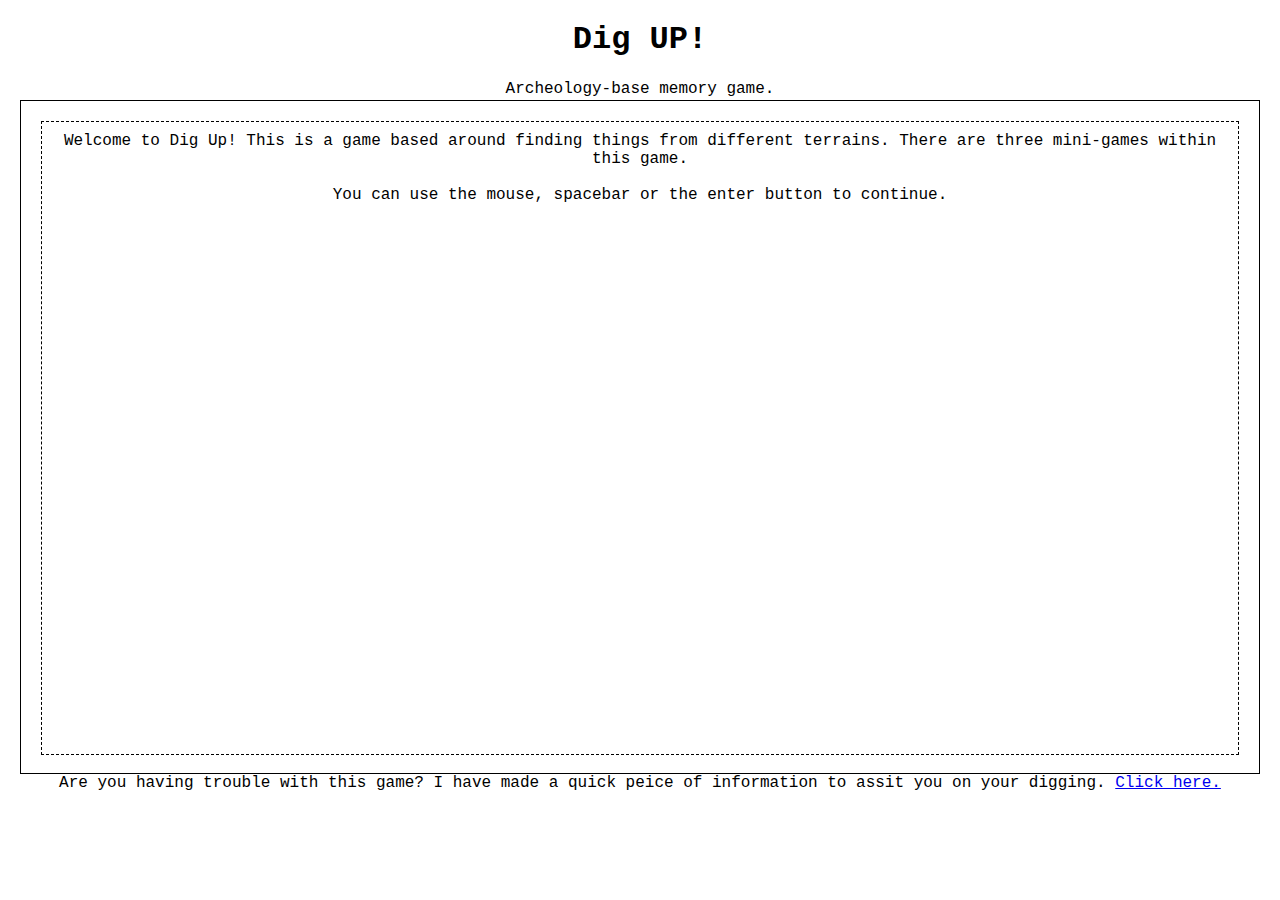
<file: index.html>
<!DOCTYPE html>
<html lang="en">
    <head>
        <meta charset="UTF-8">
        <meta name="viewport" content="width=device-width, initial-scale=1.0">
        <title>Dig UP!</title>
        
        <style>
            body {
                overflow-y: hidden;
                overflow-x: hidden;
                font-family: "Courier new", "Cambria";
                text-align: center;
                margin: 20px;
                min-width: 500px;
                min-height: 400px;
                user-select: none;
                font-size: 16px;
            }

            header {
                margin-bottom: 2px;
            }

            canvas {
                width: 60vw;
                height: 40vh;
                position: absolute;
                bottom: 20vh;
                left: 20vw;
            }

            section {
                border: 1px dashed black;
                padding: 10px;
                height: 100%;
            }

            main {
                border: 1px solid black;
                padding: 20px;
                padding-bottom: 40px;
                height: 68vh;
            }
        </style>
    </head>
    <body onload="init();" onkeydown="KeyDown(event)" onmousedown="MouseDown()" onmousemove="MouseMove(event);">
        <header>
            <h1>Dig UP!</h1>
            <span>Archeology-base memory game.</span>
        </header>
        <main>
            <section>
                <span id="textbox">Test Text Test Text Test Text Test Text Test Text Test Text</span>
                <br>
                <canvas id="display">This element is unsupported.</canvas>
            </section>
        </main>
        <footer>
            <span>Are you having trouble with this game? I have made a quick peice of information to assit you on your digging. <a target="_blank" href="help.html">Click here.</a></span>
        </footer>
        
        <script>
            // These two variables are the canvas located in the HTML and also the canvases rectangular hitbox
            // I will also declare the textbox as a constant variable so I can alter its inner HTML easier.
            let canvas = document.getElementById("display")
            let rect = canvas.getBoundingClientRect()
            const textbox = document.getElementById("textbox")

            // I will create a variable called ctx which is "context" which will hold the drawn out products that are printed to the canvas. This will be needed for the draw and clear function.
            let ctx = canvas.getContext("2d");

            // Using the canvas and its hitbox I then create a scale factor of how big the actual canvas is currently being displayed at. This allows for me to change the actual size of the canvas and any following numerical data to make sure that I am using the correct data from the website that the user is using.
            let scaleX = canvas.width / rect.width;
            let scaleY = canvas.height / rect.height;

            // This is just a constant value of the size of each tile that will be printed to the screen, I have also locked the total amount of tiles that will be printed using the size constants that are set to 20 whilst I am in the early development.
            const tileSizeX = 5;
            const tileSizeY = 5;
            const MapSizeX = Math.round((rect.width * scaleX) / tileSizeX);
            const MapSizeY = Math.round((rect.height * scaleY) / tileSizeY);

            // This is an initialization of the mapArray so that it can hold the numerical values in the array format.
            let mapArray = [];

            // Create an array to hold the sequence and another to hold the users inputted characters.
            let randomSequence = [];
            let usersSequence = [];

            // These are the variables that will be used during outputs from the EventHandlers and will allow for me to get a public mouse location and a keyCode of the current buttom pressed.
            let mouseX = 0;
            let mouseY = 0;
            let click = false;
            let keyCode;

            // Add an array initializer to create the biome array needed to produce the values needed when rendering the terrain.
            let biomeType = [];

            // Set a value for the point-of-interests size when its displayed to the user.
            const nodeSizeX = 20;
            const nodeSizeY = 20;

            // Create an inventory array for the museum to hold the processed items
            let museumInventory = [];


            // Create a variable to hold a number of how long a sequence is.
            let sequenceLength;
            let processSeqLength;

            // Create an array to hold the position location of each of the nodes or points of interest that are present within a map.
            let nodePosArray = [];

            // Create an array to hold the positions of the users attempts on digging in the terrain. Also a variable used to hold the users attempts within the terrain. This can be effected and increased by the upgrades later.            
            let usersPosArray = [];
            let usersAttempts = 0;

            // A time variable to count up or down the length of the time that the points of interests that are displayed. Another variable that will time the display of the random sequence.
            let nodeDisplayTime;
            let sequenceDisplayTime;

            // Create an empty array which will be used as the inventory, it will hold the values as a name "" - string and then a number, which will be the quantity or the percentage of how well the item was obtained.
            let usersInventory = ["Geode", 100];

            // This will be used later as a way of ungrading the users tools what they use to give them more attempts, and less of a length on the overal sequences.
            let usersToolbelt = [1, 1, 1, 1];

            // Let a variable be equal to 0 to hold the value of which one is selected.
            let selectedMenuOption = 0;
            let selectedOptionDifference = 0;

            // The chosen menu option will take the value of the selected menu option when the user presses a button like enter or space or uses the mouse.
            let chosenMenuOption = -1;

            // This will hold the values of the item and quality of an item before processing
            let currentProcessItem = [];

            // A boolean to tell the script to return to the Main menu when possible.
            let menuReturn = false;

            // This is a container with all of the possible gameStates that can be assigned to gameState, I use a numerical value for the state variable and have this function to give a name to what that numerical value stands for. I will then also organise these different numbers into groups depending on what they may include or do. Example, tutorial will have several messages that can be displayed to the screen.
            const gameStates = {
                WELCOME: 0,
                TUTORIAL: {
                    MESSAGE_ONE: 1,
                    MESSAGE_TWO: 2,
                    MESSAGE_THREE: 3,
                    MESSAGE_FOUR: 4,
                    MESSAGE_FIVE: 5,
                    MESSAGE_SIX: 6,
                    MESSAGE_SEVEN: 7,
                    MESSAGE_EIGHT: 8
                },
                MAIN_MENU: 9,
                BIOME_MENU: 10,
                MUSEUM_MENU: 11,
                INVENTORY_SCREEN: 12,
                UPGRADE_MENU: 13,
                RENDER_TERRAIN: 14,
                RENDER_NODES: 15,
                BEGIN_GAME: 16,
                DISPLAY_DIGGOUTS: 17,
                BEGIN_SEQUENCE: 18,
                REPEAT_SEQUENCE: 19,
                PROCESS_ITEMS: 20,
                M_BEGIN_SEQUENCE: 21,
                M_REPEAT_SEQUENCE: 22
            };

            // A container for the current state on which the game is at so that the script knows what to do depending on the state.
            let gameState = 0

            // These are constant arrays of text outputs that will be displayed on the textbox and also the menu options when relevent.

            const textboxMessages = ["Welcome to Dig Up! This is a game based around finding things from different terrains. There are three mini-games within this game.", "You can use the W and S key to navigate through the menus that you'll be displayed, and the item on which is currently selected will be in bold.", "You will be able to select a terrain by going into the World Map and then selecting the type of terrain you would like to use. Different terrains have different items which you can obtain. More information about this is on the help page. Also you can unlock different terrains which will give you different items or more items depending on the terrain type. ", "Once you begin the game you will be shown a series of black tiles, (points-of-interest), which will display for around 4 seconds and then will disappear. The job is to try and click your mouse cursor over the locations that where displayed. If you successfully do this you will gain rarer items which can have a chance to be processed in the museum.", "Once you have used up all your attempts then you will be shown a series of random sequences with a set length, (the length increases as you play the game), depending on how well you repeat these sequences will effect the items you get. Rare items will have an overal quality and this is determind by how well you repeat this sequence. The sequence will consist of W,A,S and D characters that can be typed in once the sequence has been removed from the screen.", "Within the museum you can be able to process specific items, these items can not be stacked and have a quality. You will then be able to go though a 'processing' system to be able to put them in the museum. To do this you need to complete another sequence, which then also alters and changes the quality further.", "You can also use the Inventory tab just to see what is in your inventory. You can see what is in your inventory and then either use a confirm button or escape to come back to the main menu.", "Lastly, the upgrade tab is used to upgrade any of your current tools that you use. The scanner is upgraded using gold ore, and the pickaxe and shovel are upgraded using iron ore. You must keep in mind that the level of the scanner will give you more attempts and possibly new terrain types. Whilst upgrading the tools will decrease the sequence lengths.", "If you have entered the wrong menu you can still use escape to come back to the main menu. Although you can not leave a game when it is playing.", "Use W and S to select what you want to do on the Main Menu. Once you see the item is bold, its selected and then click either the mouse, spacebar or enter to confirm.", "This is a list of the terrain types that you can currently access at your level.", "Welcome to the Museum, you can either see what items you have already processed or begin processing items if you have any.", "This is the inventory screen.", "This is the upgrades page, if you have any items you maybe able to upgrade your tools. <br> Gold ore is needed to upgrade the scanner. <br> Iron ore is needed to upgrade the tools. <br> Copper ore can be used to upgrade the processor, which effects the length of the sequnce in the process mini-game. <br> The amount of materials needed will increase depending on the level they are at.", "Terrain is being generated.", "You will be shown the points interest that are on the map. Try and remember these locations.", "Use your attempts to place down where you want to dig. When an attempt has been deducted that location has been added.", "Sequence is being created", "This is the sequence that you need to try and remember.", "Can you repeat that sequence?", "Which item would you like to process using the processor?", "Can you repeat that sequence?", "Which item would you like to process using the processor?"]
            const MenuOptions = [["World Map", "Museum", "Inventory", "Upgrade"],["Dirty Plain", "Plains", "Desert", "Forest", "Swamp", "Mountain", "Taiga", "Jungle", "Red Desert", "Savannah"], ["Process", "View Museum"], ["Pocket Scanner || Level ", "Pickaxe || Level ", "Shovel || Level ", "Processer || Level "]]

            // This is an array of all the common items within the game
            const commonItems = ["Dirt", "Stone", "Gold ore", "Iron ore", "Copper ore", "Sand", "Lapis Lazuli", "Amber"];

            function init() {
                // This function will be used when the page loads and will start or "(init)ialize" the rest of the needed programs.
                setInterval(main, 20);
            }

            function MenuPrintout(array, selectedItem) {
                // This will be a basic function that will create an array and be given a chosen item and return the string print out of the list with a selected item in bold.
                let i;
                let temp_string = "";
                for (i = 0; i < array.length; i++) {
                    if (i == selectedItem) {
                        temp_string = temp_string+"<br><b>"+array[i]+"</b>"
                    } else {
                        temp_string = temp_string+"<br>"+array[i]
                    }
                }
                return temp_string
            }

            function partialArrayOutput(array, num) {
                // Takes an array and how much of the array you would like to present using a numerical index value
                let i;
                let temp_array = []
                for (i = 0; i < range(num, 2, array.length); i++) {
                    temp_array.push(array[i])
                }
                return temp_array;
            }

            function main() {
                /* This is my main function within my script, this will make sure that the parts of the script that are needed will always run. */
                clear();

                textbox.innerHTML = textboxMessages[gameState]+" "

                if (keyCode > 0) {
                    if (keyCode == 87) {
                        // Check if the keycode is W, if the gameState is repeat sequence then add W to the users sequence. If not and the user is in a menu, change the option difference. Meaning that I can apply a negative difference to the currently selected option to move the selected option to a different location.
                        if (gameState == gameStates.REPEAT_SEQUENCE || gameState == gameStates.M_REPEAT_SEQUENCE) {
                            usersSequence.push("W");
                        } else {
                            selectedOptionDifference = -1;
                        }
                    }
                    if (keyCode == 83) {
                        // Check if the keycode is S, if the gameState is repeat sequence then add S to the users sequence. If not and the user is in a menu, change the option difference. Meaning that I can apply a positive difference to the currently selected option to move the selected option to a different location.
                        if (gameState == gameStates.REPEAT_SEQUENCE || gameState == gameStates.M_REPEAT_SEQUENCE) {
                            usersSequence.push("S");
                        } else {
                            selectedOptionDifference = 1;
                        }
                    }
                    if (keyCode == 65) {
                        // This checks if the keycode is A, and adds it to the sequence array if the gamestate is repeat sequence.
                        if (gameState == gameStates.REPEAT_SEQUENCE || gameState == gameStates.M_REPEAT_SEQUENCE) {
                            usersSequence.push("A");
                        }
                    }
                    if (keyCode == 68) {
                        // This checks if the keycode is D, and adds it to the sequence array if the gamestate is repeat sequence.
                        if (gameState == gameStates.REPEAT_SEQUENCE || gameState == gameStates.M_REPEAT_SEQUENCE) {
                            usersSequence.push("D");
                        }
                    }
                    if (keyCode == 27 && gameState > gameStates.MAIN_MENU) {
                        // This checks if the keycode is escape, and will set a boolean which will flag the script to move the user to the main menu if possible.
                        menuReturn = true;
                        chosenMenuOption = -1;
                    }
                    if (keyCode == 13 || keyCode == 32) {
                        //  Check if the keycode is either enter or spacebar, and then progress the textbox or select the chosen option.
                        if (gameState < gameStates.MAIN_MENU) {
                            chosenMenuOption = 0
                        } else {
                            chosenMenuOption = selectedMenuOption;
                        }
                    }
                    keyCode = 0;
                }

                if (click) {
                    if (gameState < gameStates.MAIN_MENU) {
                        // This will check what the state is if its the tutorial I will change a variable to flag that the textbox needs to progress. If the game state is not before the main menu then it will inherit the option that is currently selected in bold.
                            chosenMenuOption = 0
                        } else {
                            chosenMenuOption = selectedMenuOption;
                        }
                    if (gameState == gameStates.BEGIN_GAME && usersAttempts > 0) {
                        // This will add the users Mouse Position to the users pos array and use one attempt, this is how I begin to track and locate the mouse and where it has been clicked whilst playing the game.
                        if (mouseX > 0 && mouseX < rect.width * scaleX && mouseY > 0 && mouseY < rect.height * scaleY) {
                            usersPosArray.push(mouseX);
                            usersPosArray.push(mouseY);
                            usersAttempts -= 1
                        }
                    }
                    click = false;
                }

                if (gameState < gameStates.MAIN_MENU) {
                    //  This will add a message to the texbox to tell the user how to continue the tutorial. Will also tell the user what they can do to progress the textbox.
                    textbox.innerHTML = textbox.innerHTML+"<br><br>You can use the mouse, spacebar or the enter button to continue."
                    if (chosenMenuOption == 0) {
                        gameState += 1;
                        chosenMenuOption = -1;
                    }
                }

                if (selectedOptionDifference != 0) {
                    // This will process which of the items on the menu is being selected. This is by checking which menu the user is on and then altering the chosen option difference. It will let me be able to allow the player to select one of the options.
                    if (gameState == gameStates.MAIN_MENU) {
                        selectedMenuOption = range(selectedMenuOption+selectedOptionDifference, 0, MenuOptions[0].length-1);
                    }
                    if (gameState == gameStates.BIOME_MENU) {
                        selectedMenuOption = range(selectedMenuOption+selectedOptionDifference, 0, MenuOptions[1].length-1);
                    }
                    if (gameState == gameStates.MUSEUM_MENU) {
                        selectedMenuOption = range(selectedMenuOption+selectedOptionDifference, 0, MenuOptions[2].length-1);
                    }
                    if (gameState == gameStates.UPGRADE_MENU) {
                        selectedMenuOption = range(selectedMenuOption+selectedOptionDifference, 0, MenuOptions[3].length-1);
                    }
                    if (gameState == gameStates.PROCESS_ITEMS) {
                        selectedMenuOption = range(selectedMenuOption+selectedOptionDifference, 0, mergeTwoItems(filterArray(usersInventory, commonItems)).length-1);
                    }
                    selectedOptionDifference = 0;
                }

                if (gameState == gameStates.MAIN_MENU) {
                    // This is the main menu screen and displays the different options. Also allows for the ability to be able to select  an option of the menu.
                    textbox.innerHTML = textbox.innerHTML+MenuPrintout(MenuOptions[0], selectedMenuOption);
                    if (chosenMenuOption != -1) {
                        // Check if the user has used one of the continue buttons. Then register that action and do the corresponding actions to the script depending on the current gameState. This will just redirect the player to one of his chosen options from the main menu.
                        gameState = gameState+chosenMenuOption+1;
                        chosenMenuOption = -1;
                        selectedMenuOption = 0;
                    }
                }

                if (gameState == gameStates.MUSEUM_MENU) {
                    if (usersInventory.length > 0) {
                        // This is the museum menu which will display if the inventory has any contents.
                        if (chosenMenuOption == -1) {
                            textbox.innerHTML = textbox.innerHTML+"<br>"+MenuPrintout(MenuOptions[2], selectedMenuOption);
                        } else if (chosenMenuOption == 0) {
                            gameState = gameStates.PROCESS_ITEMS;
                            chosenMenuOption = -1
                        } else if (chosenMenuOption == 1) {
                            textbox.innerHTML = textbox.innerHTML+"<br>"+museumInventory;
                            if (menuReturn) {
                                gameState = gameStates.MAIN_MENU
                            }
                        }
                    } else {
                        textbox.innerHTML = textbox.innerHTML+"<br> You have no items that can be processed within the museum."
                        chosenMenuOption = -1;
                    }
                }

                if (gameState == gameStates.PROCESS_ITEMS) {
                    textbox.innerHTML = textbox.innerHTML+"<br>"+MenuPrintout(mergeTwoItems(filterArray(usersInventory, commonItems)), selectedMenuOption)+""+currentProcessItem;
                    if (chosenMenuOption > -1 && filterArray(usersInventory, commonItems).length > 0) {
                        currentProcessItem = []
                        currentProcessItem.push(filterArray(usersInventory, commonItems)[chosenMenuOption*2]);
                        currentProcessItem.push(filterArray(usersInventory, commonItems)[chosenMenuOption*2+1]);
                        removeItemFromInventory(currentProcessItem[0], currentProcessItem[1]);
                        chosenMenuOption = -1;
                        sequenceLength = range(5+usersToolbelt[0]-usersToolbelt[3], 3, 12);
                        gameState = gameStates.M_BEGIN_SEQUENCE;
                    }
                }

                if (gameState == gameStates.INVENTORY_SCREEN) {
                    if (usersInventory.length > 0) {
                        // This is the inventory screen which will only display the contents of the inventory if they have any items in the inventory.
                        textbox.innerHTML = textbox.innerHTML+"<br>"+usersInventory;
                    } else {
                        textbox.innerHTML = textbox.innerHTML+"<br> There is no items within the inventory to display.";
                        chosenMenuOption = -1;
                    }
                }

                if (gameState == gameStates.UPGRADE_MENU) {
                    if (usersInventory.length > 0) { 
                        // Check if the user is in the update meny and will display two different outputs depending on whether the player has got an item in their inventory.
                        textbox.innerHTML = textbox.innerHTML+"<br>"+MenuPrintout((mergeTwoArray(MenuOptions[3], usersToolbelt)), selectedMenuOption)
                        if (chosenMenuOption == 0 && checkItemAmount(usersInventory, "Gold ore") >= usersToolbelt[0]) {
                            removeItemFromInventory("Gold ore", usersToolbelt[0])
                            usersToolbelt[0] += 1;
                            chosenMenuOption = -1;
                        } else if (chosenMenuOption == 1 && checkItemAmount(usersInventory, "Iron ore") >= usersToolbelt[1]) {
                            removeItemFromInventory("Iron ore", usersToolbelt[1])
                            usersToolbelt[1] += 1;
                            chosenMenuOption = -1;
                        } else if (chosenMenuOption == 2 && checkItemAmount(usersInventory, "Iron ore") >= usersToolbelt[2]) {
                            removeItemFromInventory("Iron ore", usersToolbelt[2])
                            usersToolbelt[2] += 1;
                            chosenMenuOption = -1;
                        } else if (chosenMenuOption == 3 && checkItemAmount(usersInventory, "Copper ore") >= usersToolbelt[3]) {
                            removeItemFromInventory("Copper ore", usersToolbelt[3])
                            usersToolbelt[3] += 1;
                            chosenMenuOption = -1;
                        } else {
                            textbox.innerHTML = textbox.innerHTML+"<br>"+"You can't upgrade this item your missing the needed items."
                        }
                    } else if (chosenMenuOption > -1) {
                        textbox.innerHTML = textbox.innerHTML+"<br> You have no gold or iron ore in your inventory to upgrade your tools or the pocket scanner."
                        chosenMenuOption = -1;
                    }
                }

                if (gameState >= gameStates.MAIN_MENU && gameState <= gameStates.UPGRADE_MENU && menuReturn) {
                    // This will make the escape button return to the main menu when the user is in a different menu then the main one.
                    menuReturn = false;
                    gameState = gameStates.MAIN_MENU;
                    selectedMenuOption = 0;
                }

                if (gameState == gameStates.BIOME_MENU) {
                    // This will check if the gameState is the biome menu and will display the options on the terrain. It will then print out the menu, and then check if the player has selected or chosen an option and change the game state to RENDER TERRAIN, once changed will obtain data on the terrain that has been chosen.
                    textbox.innerHTML = textbox.innerHTML+MenuPrintout(partialArrayOutput(MenuOptions[1], usersToolbelt[0]), selectedMenuOption);
                    if (chosenMenuOption != -1) {
                        gameState = gameStates.RENDER_TERRAIN; // GameState change to RENDER TERRAIN
                        biomeType = getBiomeVal(MenuOptions[1][chosenMenuOption]);
                        nodeDisplayTime = 100;
                        usersAttempts = usersToolbelt[0]+2;
                        sequenceLength = range(4+usersToolbelt[0]-Math.round((usersToolbelt[1]+usersToolbelt[2])/2), 2, 12)
                    }
                }

                if (gameState == gameStates.RENDER_TERRAIN) {
                    // Generate the terrain when a biome is chosen, and change the game state to a state to explain the terrain has been built. Also generate a series of Positions for the nodes.
                    mapArray = mapGenerator(biomeType[0], biomeType[1], biomeType[2], MapSizeX, MapSizeY);
                    nodePosArray = nodeGenerator((usersAttempts*2));
                    gameState = gameStates.RENDER_NODES // gameState is equal to display nodes
                }

                if (gameState == gameStates.RENDER_NODES || gameState == gameStates.REPEAT_SEQUENCE) {
                    if (nodeDisplayTime > 0) {
                        nodeDisplayTime -= 1
                    } else if (nodeDisplayTime == 0) {
                        gameState = gameStates.BEGIN_GAME // GameState is equal to begin game.
                    }
                }

                if (gameState == gameStates.BEGIN_GAME && usersAttempts == 0) {
                    gameState = gameStates.DISPLAY_DIGGOUTS;
                }

                if (usersAttempts > 0) {
                    textbox.innerHTML = textbox.innerHTML+"<br>You have got "+usersAttempts+" attempts remaining.";
                }

                if (mapArray != []) {
                    // This will render to the canvas if the mapArray contains some mappable data.
                    mapRender(mapArray, biomeType[3], MapSizeX, MapSizeY, tileSizeX, tileSizeY);
                }

                if (gameState == gameStates.RENDER_NODES) {
                    // This will render the nodes until the gamemode is changed.
                    nodeRender(nodePosArray);
                }

                if (gameState == gameStates.DISPLAY_DIGGOUTS || gameState == gameStates.BEGIN_SEQUENCE) {
                    // Create a function that will display the locations the user has selected.
                    nodeRender(usersPosArray);
                }

                if (gameState == gameStates.DISPLAY_DIGGOUTS) {
                    gameState = gameStates.BEGIN_SEQUENCE;
                }

                if (randomSequence.length <= 0 && gameState == gameStates.BEGIN_SEQUENCE) {
                    randomSequence = sequenceGenerator(["W", "A", "S", "D"], sequenceLength);
                    sequenceDisplayTime = 100;
                }

                if (randomSequence.length <= 0 && gameState == gameStates.M_BEGIN_SEQUENCE) {
                    randomSequence = sequenceGenerator(["W", "A", "S", "D"], sequenceLength);
                    sequenceDisplayTime = 100;
                }
                
                if (gameState == gameStates.BEGIN_SEQUENCE || gameState == gameStates.M_BEGIN_SEQUENCE) {
                    if (sequenceDisplayTime > 0) {
                        // This is to show the sequence for a set amount of time.
                        textbox.innerHTML = textbox.innerHTML+"<br>"+randomSequence
                        sequenceDisplayTime -= 1
                    } else if (sequenceDisplayTime == 0) {
                        if (gameState == gameStates.BEGIN_SEQUENCE) {
                            gameState = gameStates.REPEAT_SEQUENCE;
                        } else if (gameState == gameStates.M_BEGIN_SEQUENCE) {
                            gameState = gameStates.M_REPEAT_SEQUENCE;
                        }
                    }
                }

                if (usersSequence.length > 0) {
                    // Adds the users sequence to the texbox output if the sequence has a length.
                    textbox.innerHTML = textbox.innerHTML+"<br>"+usersSequence
                }
                
                if (usersSequence.length == randomSequence.length && usersSequence.length > 0) {
                    // add a function to test if both variables are the same. Once you test that we add random item depending on the biome and then remove the first two positions from the usersPos array and then empty the sequence arrays and then check if the users pos array is now empty. If empty we change the game mode.

                    textbox.innerHTML = textbox.innerHTML+"<br> You have managed to get "+ArraySimilarity(usersSequence, randomSequence)+" % accuracy within repeating that sequence."

                    if (checkPos(usersPosArray[0], usersPosArray[1], nodePosArray, nodeSizeX, nodeSizeY) == true && usersPosArray.length > 0) {
                        addRandomItem(biomeType[4],ArraySimilarity(usersSequence, randomSequence));
                    } else {
                        addRandomItem("NA",ArraySimilarity(usersSequence, randomSequence));
                    }

                    if (gameState == gameStates.M_REPEAT_SEQUENCE) {
                        currentProcessItem[1] = Math.round((ArraySimilarity(usersSequence, randomSequence)+currentProcessItem[1])/2);
                        museumInventory.push(currentProcessItem[0]+" - Quality: "+currentProcessItem[1]);
                        gameState = gameStates.MUSEUM_MENU; // #LEFTOFF#
                    }

                    randomSequence = [];
                    usersSequence = [];
                    
                    if (usersPosArray.length > 0) {
                        usersPosArray.splice(0, 2);
                    }

                    if (usersPosArray.length <= 0) {
                        // Change the game state back to the main menu
                        mapArray = [];
                        chosenMenuOption = -1;
                        gameState = gameStates.MAIN_MENU;
                    }
                }
            }

            function mergeTwoItems(array) {
                // This is a function that takes two items from an array and combines them, line items in an array with a name, num, name, num structure. I will use this to print out museum and on inventory.
                let i;
                let temp_array = [];
                for (i = 0; i < array.length; i = i+2) {
                    temp_array.push(array[i]+" "+array[i+1])
                }
                return temp_array;
            }

            function filterArray(main_array, filter) {
                // Takes a main array and then alters the main array by a filter to be able to present the user with all of the rarer items when in the process screen in the museum.
                let i;
                let temp_array = [];
                for (i = 0; i < main_array.length; i = i+2) {
                    if (filter.includes(main_array[i]) == false) {
                        temp_array.push(main_array[i])
                        temp_array.push(main_array[i+1])
                    }
                }
                return temp_array
            }

            function mergeTwoArray(arrayA, arrayB) {
                let i;
                let temp_array = []
                for (i = 0; i < arrayA.length; i++) {
                    temp_array.push(arrayA[i]+" "+arrayB[i]);
                }
                return temp_array;
            }

            function checkItemAmount(array, item) {
                // Returns either 0 or the number of items which are in the inventory. The array must be singular and also be in a structure of itemName, itemQuantity.
                if (array.indexOf(item) != -1) {
                    return array[array.indexOf(item)+1];
                } else {
                    return 0;
                }
            }

            function removeItemFromInventory(item, quantity) {
                let temp_boolean = false;
                if (usersInventory.includes(item) && commonItems.indexOf(item) > -1) {
                    for (i = 0; i < usersInventory.length; i = i+2) {
                        if (usersInventory[i] == item && usersInventory[i+1] > quantity) {
                            usersInventory[i+1] = usersInventory[i+1]-quantity;
                        } else if (usersInventory[i] == item && usersInventory[i+1] == quantity) {
                            usersInventory.splice(i, 2);
                        }
                    }
                } else if (usersInventory.includes(item) && commonItems.indexOf(item) == -1) {
                    for (i = 0; i < usersInventory.length; i = i+2) {
                        if (usersInventory[i] == item && usersInventory[i+1] == quantity && temp_boolean == false) {
                            usersInventory.splice(i, 2);
                            temp_boolean = true;
                        }
                    }
                } else {
                    return false
                }
            }

            function checkPos(x, y, arrayB, sizeX, sizeY) {
                // arrayA is being checked against arrayB, forms of arrays are singular arrays with a structure of x,y,x,y ect. Array B is the points of the nodes and the array A is the mouse position, the sizes are the sizes to the tiles.
                let i, j;
                let intercept = [];
                for (i = 0; i < arrayB.length; i = i+2) {
                    if (x > arrayB[i]-(sizeX/2) && x < arrayB[i]+(sizeX/2) && y > arrayB[i+1]-(sizeX/2) && y < arrayB[i+1]+(sizeX/2)) {
                        return true;
                    }
                }
                return false;
            }

            function addItemToInventory(item, quantity) {
                // This will add an item to the inventory which is either rare and obtained from a node, or will add an item thats not in the inventory. If the item is common then it will just add the quantity to the entry within the inventory.
                if (commonItems.indexOf(item) == -1 || usersInventory.indexOf(item) == -1) {
                    usersInventory.push(item)
                    usersInventory.push(quantity)
                } else if (usersInventory.indexOf(item) != -1) {
                    usersInventory[usersInventory.indexOf(item)+1] = usersInventory[usersInventory.indexOf(item)+1]+quantity
                }
            }

            function addRandomItem(biome, quality) {
                // This is a series of random items that will be added depending on the biome. Some biomes will have better items or different items and different randomness levels.
                if (biome == "NA") {
                    r = Math.random();
                    if (r > 0.5) {
                        addItemToInventory("Dirt", 1, 0);
                    } else if (r > 0.4) {
                        addItemToInventory("Copper ore", 1, 0);
                    } else if (r > 0.2) {
                        addItemToInventory("Stone", 1, 0);
                    } else if (r > 0.1) {
                        addItemToInventory("Sand", 1, 0);
                    }
                } else if (biome == "Dirty Plain") {
                    r = Math.random();
                    if (r > 0.5) {
                        addItemToInventory("Geode", quality);
                    } else if (r > 0.4) {
                        addItemToInventory("Copper ore", 1);
                    } else if (r > 0.2) {
                        addItemToInventory("Iron ore", 1);
                    }else if (r > 0.1) {
                        addItemToInventory("Gold ore", 1);
                    }
                } else if (biome == "Plains") {
                    r = Math.random();
                    if (r > 0.5) {
                        addItemToInventory("Geode", quality);
                    } else if (r > 0.4) {
                        addItemToInventory("Copper ore", 1);
                    } else if (r > 0.2) {
                        addItemToInventory("Iron ore", 1);
                    }else if (r > 0.1) {
                        addItemToInventory("Gold ore", 1);
                    }
                } else if (itemC == "Desert") {
                    r = Math.random();
                    if (r > 0.5) {
                        addItemToInventory("Fossil", quality);
                    } else if (r > 0.4) {
                        addItemToInventory("Copper ore", 1);
                    } else if (r > 0.2) {
                        addItemToInventory("Iron ore", 1);
                    }else if (r > 0.1) {
                        addItemToInventory("Gold ore", 1);
                    }
                } else if (itemC == "Forest") {
                    r = Math.random();
                    if (r > 0.6) {
                        addItemToInventory("Ruby", quality);
                    } else if (r > 0.5) {
                        addItemToInventory("Lapis Lazuli", 1);
                    } else if (r > 0.4) {
                        addItemToInventory("Copper ore", 1);
                    } else if (r > 0.2) {
                        addItemToInventory("Iron ore", 1);
                    }else if (r > 0.1) {
                        addItemToInventory("Gold ore", 1);
                    }
                } else if (itemC == "Swamp") {
                    r = Math.random();
                    if (r > 0.6) {
                        addItemToInventory("Amber", quality);
                    } else if (r > 0.5) {
                        addItemToInventory("Lapis Lazuli", 2);
                    } else if (r > 0.4) {
                        addItemToInventory("Copper ore", 2);
                    } else if (r > 0.2) {
                        addItemToInventory("Iron ore", 1);
                    } else if (r > 0.1) {
                        addItemToInventory("Gold ore", 1);
                    }  else if (r > 0.03) {
                        addItemToInventory("Iron ore", 2);
                    } else if (r > 0.0) {
                        addItemToInventory("Gold ore", 2);
                    }
                } else if (itemC == "Mountain") {
                    r = Math.random();
                    if (r > 0.6) {
                        addItemToInventory("Emerald", quality);
                    } else if (r > 0.5) {
                        addItemToInventory("Sapphire", quality);
                        addItemToInventory("Sapphire", quality);
                    } else if (r > 0.4) {
                        addItemToInventory("Geode", quality);
                        addItemToInventory("Geode", quality);
                    } else if (r > 0.2) {
                        addItemToInventory("Iron ore", 1);
                    } else if (r > 0.1) {
                        addItemToInventory("Gold ore", 1);
                    }  else if (r > 0.05) {
                        addItemToInventory("Iron ore", 2);
                    } else if (r > 0.0) {
                        addItemToInventory("Gold ore", 2);
                    }
                } else if (itemC == "Taiga") {
                    r = Math.random();
                    if (r > 0.6) {
                        addItemToInventory("Emerald", quality);
                    } else if (r > 0.5) {
                        addItemToInventory("Sapphire", quality);
                        addItemToInventory("Sapphire", quality);
                    } else if (r > 0.4) {
                        addItemToInventory("Copper ore", 2);
                    } else if (r > 0.2) {
                        addItemToInventory("Iron ore", 1);
                    } else if (r > 0.1) {
                        addItemToInventory("Gold ore", 1);
                    }  else if (r > 0.05) {
                        addItemToInventory("Iron ore", 2);
                    } else if (r > 0.0) {
                        addItemToInventory("Gold ore", 2);
                    }
                } else if (itemC == "Jungle") {
                    r = Math.random();
                    if (r > 0.7) {
                        addItemToInventory("Geode", quality);
                        addItemToInventory("Geode", quality);
                    } else if (r > 0.6) {
                        addItemToInventory("Sapphire", quality);
                    } else if (r > 0.5) {
                        addItemToInventory("Emerald", quality);
                    } else if (r > 0.4) {
                        addItemToInventory("Ruby", quality);
                    } else if (r > 0.3) {
                        addItemToInventory("Iron ore", 1);
                    }  else if (r > 0.25) {
                        addItemToInventory("Gold ore", 2);
                    } else if (r > 0.2) {
                        addItemToInventory("Iron ore", 2);
                    } else if (r > 0.19) {
                        addItemToInventory("Iron ore", 3);
                    } else if (r > 0.185) {
                        addItemToInventory("Gold ore", 3);
                    } else if (r > 0.15) {
                        addItemToInventory("Fossil", quality);
                        addItemToInventory("Fossil", quality);
                    } else if (r > 0.2) {
                        addItemToInventory("Iron ore", 2);
                    } else if (r > 0.04) {
                        addItemToInventory("Amber", quality);
                        addItemToInventory("Amber", quality);
                    } else if (r > 0.0) {
                        addItemToInventory("Diamond", quality);
                        addItemToInventory("Diamond", quality);
                    }
                } else if (itemC == "Red Desert" || itemC == "Savannah") {
                    r = Math.random();
                    if (r > 0.6) {
                        addItemToInventory("Geode", quality);
                        addItemToInventory("Geode", quality);
                    } else if (r > 0.1) {
                        addItemToInventory("Fossil", quality);
                        addItemToInventory("Fossil", quality);
                    } else if (r > 0.08) {
                        addItemToInventory("Iron ore", 2, 0);
                    } else if (r > 0.06) {
                        addItemToInventory("Gold ore", 2, 0);
                    } else if (r > 0.04) {
                        addItemToInventory("Diamond", quality);
                        addItemToInventory("Diamond", quality);
                    }  else if (r > 0.02) {
                        addItemToInventory("Emerald", quality);
                        addItemToInventory("Emerald", quality);
                    } else if (r > 0.0) {
                        addItemToInventory("Topaz", quality);
                        addItemToInventory("Topaz", quality);
                    }
                }
            }

            function ArraySimilarity(arrayA, arrayB) {
                // How two arrays are similar shown in a percentage.
                let i;
                let perc = 100
                for (i = 0; i < arrayA.length; i++) {
                    if (arrayA[i] != arrayB[i]) {
                        perc -= (100/(arrayA.length))
                    }
                }
                return perc
            }

            function sequenceGenerator(array, len) {
                // This will take an array of characters that will be used to create a random array with a definable length. This function will be used for two of my mini-games but will use two different sets of characters for the both mini-games.
                let i, r;
                let temp_array = [];
                for (i = 0; i < len; i++) {
                    r = Math.random();
                    // Create a variable to hold a random int, use that int to then chose a random number from an array, using the arrays length * by random then rounded to the nearest whole number, then -1 to give an actual position in the array. Add that character to a temp array and once anotehr characters are added to the array, return the array.
                    temp_array.push(array[Math.round(r*(array.length-1))]);
                }
                return temp_array;
            }

            function nodeGenerator(num) {
                // This function will create a series of random position that can easily be displayed on the canvas temparerily for the user. It returns the values which is a long singular array of x,y,x,y,x,y,x,y which will be interpreted as this structure by a nodeRender function.
                let i, x, y;
                let temp_pos = []
                for (i = 0; temp_pos.length != num*2; i = i+2) {
                    x = range(Math.round(Math.random()*rect.width*scaleX), nodeSizeX, rect.width*scaleY-nodeSizeX);
                    y = range(Math.round(Math.random()*rect.height*scaleY), nodeSizeY, rect.height*scaleY-nodeSizeY);
                    if (temp_pos.indexOf(x) == -1 && temp_pos.indexOf(y) == -1) {
                        temp_pos.push(x);
                        temp_pos.push(y);
                    }
                }
                return temp_pos;
            }

            function nodeRender(array) {
                // This function is used to generate the location of the nodes that have been created on the terrain. This shows the points as locations prepresented on the canvas. Taking the array in a singular array and in the way of x,y,x,y layout.
                let i;
                for (i = 0; i < array.length; i = i+2) {
                    draw("hsl(0, 0%, 0%)", array[i]-(nodeSizeX/2), array[i+1]-(nodeSizeY/2), nodeSizeX, nodeSizeY);
                }
            }

            function getBiomeVal(val) {
                // Returns the corresponding values depending on what the users has chosen for the terrain type. This will return the gradient, minV, maxV and a color set up, this is the beginning of a hsl() value including the hue and saturation and the lightness will be created externally by the value set up by the mapGeneration function. This lets me set up a color variation in the terrain.
                if (val == "Dirty Plain") {
                    return [5, 40, 75, "hsl(20, 40%, ", val]
                } else if (val == "Plains") {
                    return [5, 40, 55, "hsl(124, 71%, ", val]
                } else if (val == "Desert") {
                    return [5, 60, 80, "hsl(59, 56%, ", val]
                } else if (val == "Forest") {
                    return [5, 15, 30, "hsl(115, 64%, ", val]
                } else if (val == "Swamp") {
                    return [5, 25, 55, "hsl(115, 64%, ", val]
                } else if (val == "Mountain") {
                    return [5, 35, 60, "hsl(115, 0%, ", val]
                } else if (val == "Taiga") {
                    return [5, 30, 40, "hsl(143, 62%, ", val]
                } else if (val == "Jungle") {
                    return [5, 25, 40, "hsl(95, 75%, ", val]
                } else if (val == "Red Desert") {
                    return [5, 30, 50, "hsl(18, 38%, ", val]
                } else if (val == "Savannah") {
                    return [5, 30, 50, "hsl(62, 38%, ", val]
                }

            }

            function MouseMove(e) {
                // This function will cast out the users position relative to the canvas. This is done by taking the users X or Y and then finding the location of the canvas and the rectangular hitbox. This is then rounded afterwards.
                canvas = document.getElementById("display");
                rect = canvas.getBoundingClientRect();
                ctx = canvas.getContext("2d");

                scaleX = canvas.width / rect.width;
                scaleY = canvas.height / rect.height;

                if ((e.clientX - rect.left) * scaleX > 0 && (e.clientX - rect.left) * scaleX < rect.width * scaleX) {
                    mouseX = Math.round(range((e.clientX - rect.left) * scaleX, 0, rect.width * scaleX));
                }
                if ((e.clientY - rect.top) * scaleY > 0 && (e.clientY - rect.top) * scaleY < rect.width * scaleY) {
                    mouseY = Math.round(range((e.clientY - rect.top) * scaleY, 0, rect.height * scaleY));
                }
            }

            function KeyDown(e) {
                // Will set the keyCode variable with the code of a key that is down.
                keyCode = e.keyCode;
            }

            function MouseDown() {
                // Will set the click variable to true to show that the mouse button is down.
                click = true;
            }

            function range(val, min, max) {
                // I created this function to control the values that will be used within my website. This is to help with numerical data controls and to allow for me to keep a "lid" on the values that will be present within my game.
                if (val > max) {
                    return max;
                } else if (val < min) {
                    return min;
                } else {
                    return val;
                }
            }

            function mapGenerator(gradient, MinV, MaxV, MaxX, MaxY) {
                /* This function is used to create and generate a random two dimensional array which takes specific conditions.

                gradient - this is the amount general progression of the values on the multi-array this is how the value will begin to alter.
                MinV and MaxV - these are just restrictive containers for the values to remain inbetween a range that can be external altered or changed.
                MaxX and MaxY - this is how long you would like to make the array, this is if you want to make the map bigger or smaller depending on these two values. They define how long the for loops will run for. */
                let tempMultiArray = [];
                let tempArray = [];
                let x, y, r, diff;

                for (x = 0; x < MaxX; x++) {
                    for (y = 0; y < MaxY; y++) {
                        tempArray.push(MinV);
                    }
                    tempMultiArray.push(tempArray);
                    tempArray = [];
                }

                for (x = 0; x < MaxX; x++) {
                    for (y = 0; y < MaxY; y++) {
                        r = (Math.random()*2)-1;
                        diff = gradient*r;
                        // I use r as a random numeric value variable with this value I then times it by 2 and then -1 this can then provide me with a value that is either -0.9 or 0.9 which will allow for me to be able to change the value that will be applied to the diff variable. Diff is the difference that needs to be applied to the chosen tile of the array and will alalow for me to either accend or decent that tile by the current amount that is present. This allows for the terrain to gain a random but effective difference in depth. Along with this the random value that is created modifies the gradient variable that is given though the function. This is how you can customise how must the terrain can change in altitute. Gradient represents the overal height difference you would like to see in your terrain.
                        
                        tempMultiArray[x][y] = range(Math.round(tempMultiArray[x][y]+diff), MinV, MaxV);

                        /* I then after modifing the original selected tile begin to modify any tiles that are adjacent to this selected tile. I first check if there is a tile in either the positive or negative position to the main one and then do an average of the main tile and the tile that is select. After the average of those two values I then change that tile by the difference.
                        I begin by taking the value of the adjacent tile, altering by the selected difference and once I alter that I take the value from the original center tile and average both of their values together to create a slightly flatter and more progressive terrain.
                        */

                        if (x+1 < MaxX) {
                            // This is the tile that is to the right of the chosen tile and is modified in the way stated in the previous comment.
                            tempMultiArray[x+1][y] = range(Math.round(((tempMultiArray[x+1][y]+diff)+tempMultiArray[x][y])/2), MinV, MaxV);

                        }
                        if (x-1 > 0) {
                            // This is the tile that is to the left of the chosen tile and is modified in the way stated in the previous comment.
                            tempMultiArray[x-1][y] = range(Math.round(((tempMultiArray[x-1][y]+diff)+tempMultiArray[x][y])/2), MinV, MaxV);
                        }
                        if (y+1 < MaxY) {
                            // This is the tile that is to the top of the chosen tile and is modified in the way stated in the previous comment.
                            tempMultiArray[x][y+1] = range(Math.round(((tempMultiArray[x][y+1]+diff)+tempMultiArray[x][y])/2), MinV, MaxV);
                        }
                        if (y-1 > 0) {
                            // This is the tile that is to the bottom of the chosen tile and is modified in the way stated in the previous comment.
                            tempMultiArray[x][y-1] = range(Math.round(((tempMultiArray[x][y-1]+diff)+tempMultiArray[x][y])/2), MinV, MaxV);
                        }
                    }
                }
                // Once the entire multi-array has been created and randomly altered I then return this out of the function so that it can be called and casted to an external variable.
                return tempMultiArray;
            }

            function mapRender(multi_array, biomeColor, MaxX, MaxY, SizeX, SizeY) {
                let x, y;
                for (x = 0; x < MaxX; x++) {
                    for (y = 0; y < MaxY; y++) {
                        draw((biomeColor+multi_array[x][y]+"%)"), x*SizeX, y*SizeY, SizeX, SizeY)
                    }
                }
            }

            function draw(color, x, y, size_x, size_y) {
                /* This is the draw function which only has a sole purpose to print out the tiles of the terrain that has been randomly generated. I will create a render function for the terrain which will widely use this function.

                color - it will be the color value of the tile. It will be using the hsl() color function from css to allow for tiles to gain a form of difference in "lightness" to display to the user a sense of depth.
                x and y - location of the tiles that are being printed.
                size_x and size_y are the size of the tiles that will be printed. */
                ctx.beginPath();

                ctx.fillStyle = color;
                ctx.fillRect(x, y, size_x, size_y);

                ctx.stroke();
            }

            function clear() {
                // This function will clear the canvas when needed. This will allow for me to clear and reprint to the canvas if needed.
                ctx.clearRect(0, 0, canvas.width, canvas.height);
            }
        </script>
    </body>
</html>
</file>
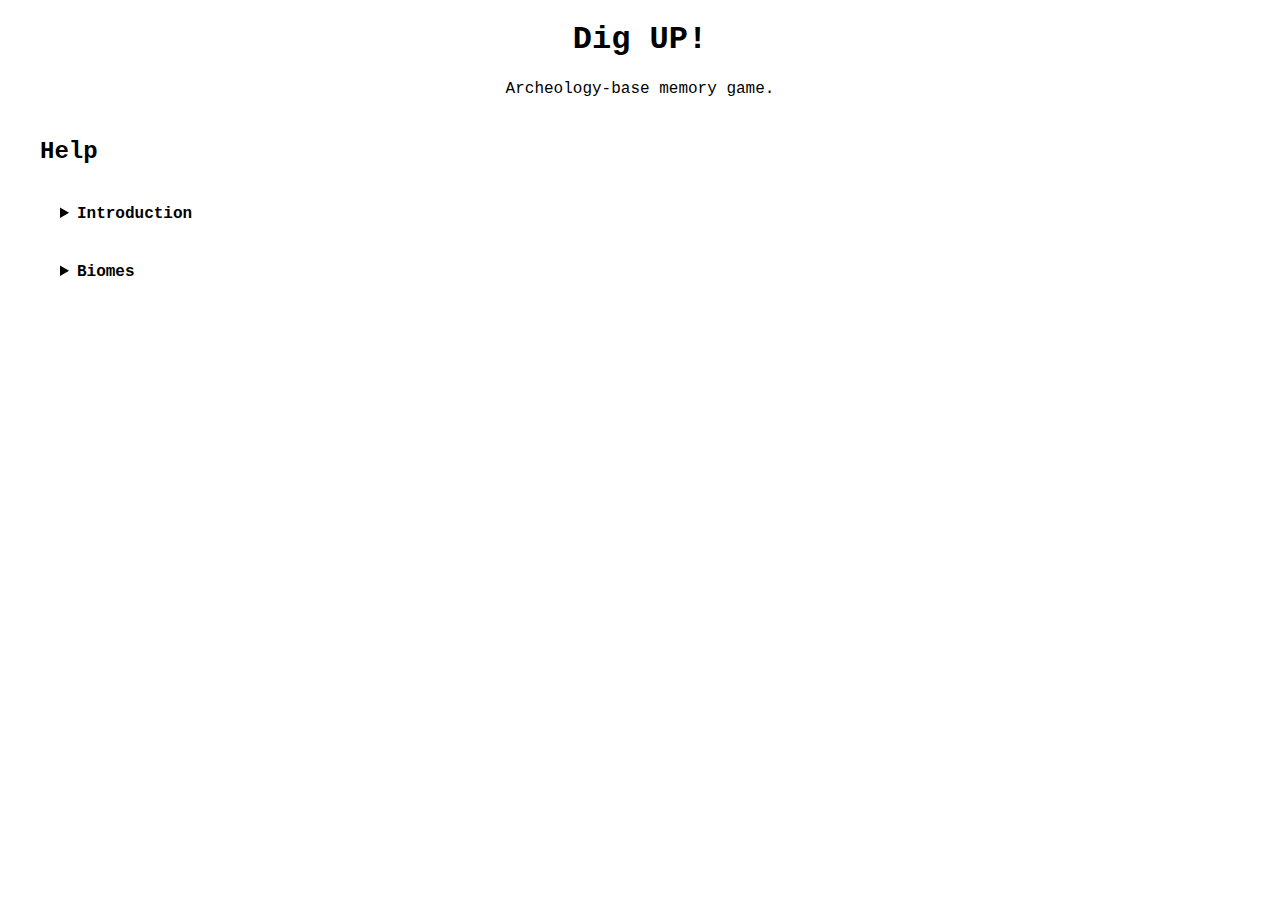
<file: help.html>
<!DOCTYPE html>
<html lang="en">
<head>
    <meta charset="UTF-8">
    <meta name="viewport" content="width=device-width, initial-scale=1.0">
    <title>Dig UP! HELP!</title>

    <style>
        body {
            overflow-y: hidden;
            overflow-x: hidden;
            font-family: "Courier new", "Cambria";
            margin: 20px;
            user-select: none;
        }

        header {
            text-align: center;
        }

        main {
            padding: 20px;
        }

        details {
            padding: 20px;
        }
    </style>
</head>
<body>
    <header>
        <h1>Dig UP!</h1>
        <span>Archeology-base memory game.</span>
    </header>
    <main>
        <h2>Help</h2>
        <details>
            <summary><b>Introduction</b></summary>
            <p>This is a simple memory based game. It will present a few different minigames with different aspects which present a memory based retention theme. This is part of my course project for the second milestone.</p>
        </details>
        <details>
            <summary><b>Biomes</b></summary>
            <p>There are sevel different biomes within the game that are unlocked when you upgrade your pocket scanner. This will mean that you can find other biomes that have different item layouts and chances. In the game there are 10 biome types.<br><br><b>Plains</b> - this is the original biome on which you will probably spend some time, this has a basic general item chance.<br><b>Desert</b> - within this biome fossils have a higher chance of being obtained when you select locations of interest.<br><b>Forest</b> - within this biome you have a higher chance of obtaining certain gems and some ore types.<br><b>Swamp</b> - within this biome you have a higher chance of obtaining certain gems and some ore types.<br><b>Mountain</b> - within this biome you have an increased chance of obtaining emeralds and a small chance of geodes.<br><b>Taiga</b> - within this biome you are able to obtain fossils and geodes at equal chance.<br><b>Jungle</b> - within this biome you are able to obtain geodes and ores.<br><b>Red Desert, Savannah and Marsh</b> - these are extra biomes with the ability to obtain extensive ores and fossils.</p>
        </details>
    </main>
</body>
</html>
</file>
